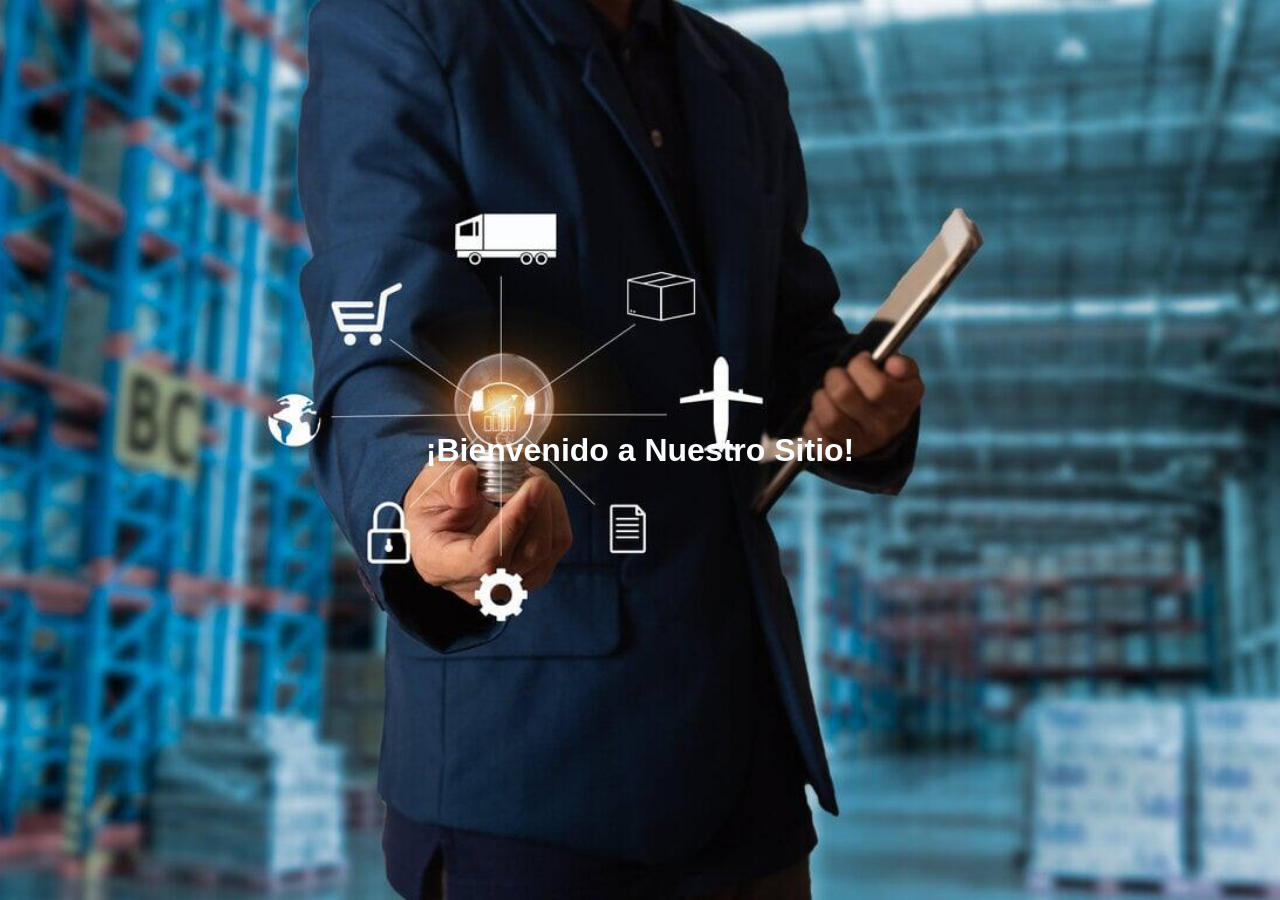
<file: PHP Proyectos/Gestion de empleados y usuarios/index.html>
<!DOCTYPE html>
<html lang="es">
<head>
    <meta charset="UTF-8">
    <meta name="viewport" content="width=device-width, initial-scale=1.0">
    <title>Pantalla de Bienvenida</title>
    <style>
        /* Estilos simples para centrar el mensaje en la pantalla */
        body, html {
            height: 100%;
            display: flex;
            justify-content: center;
            align-items: center;
            margin: 0;
            font-family: Arial, sans-serif;
            background-image: url('Imagenes/Empresa2.jpg');
            background-size: cover;
            background-position: center;
            background-repeat: no-repeat;
            color: #fafcfd; /* Color de texto personalizado */
        }
    </style>
</head>
<body>
<div class="square"></div>
<h1>¡Bienvenido a Nuestro Sitio!</h1>

<script>
    // Redirige a la página de inicio de sesión después de 3 segundos (3000 ms)
    setTimeout(function() {
        window.location.href ="login.php"; // Asegúrate de que esta ruta sea correcta
    }, 3000);
</script>
</body>
</html>
</file>
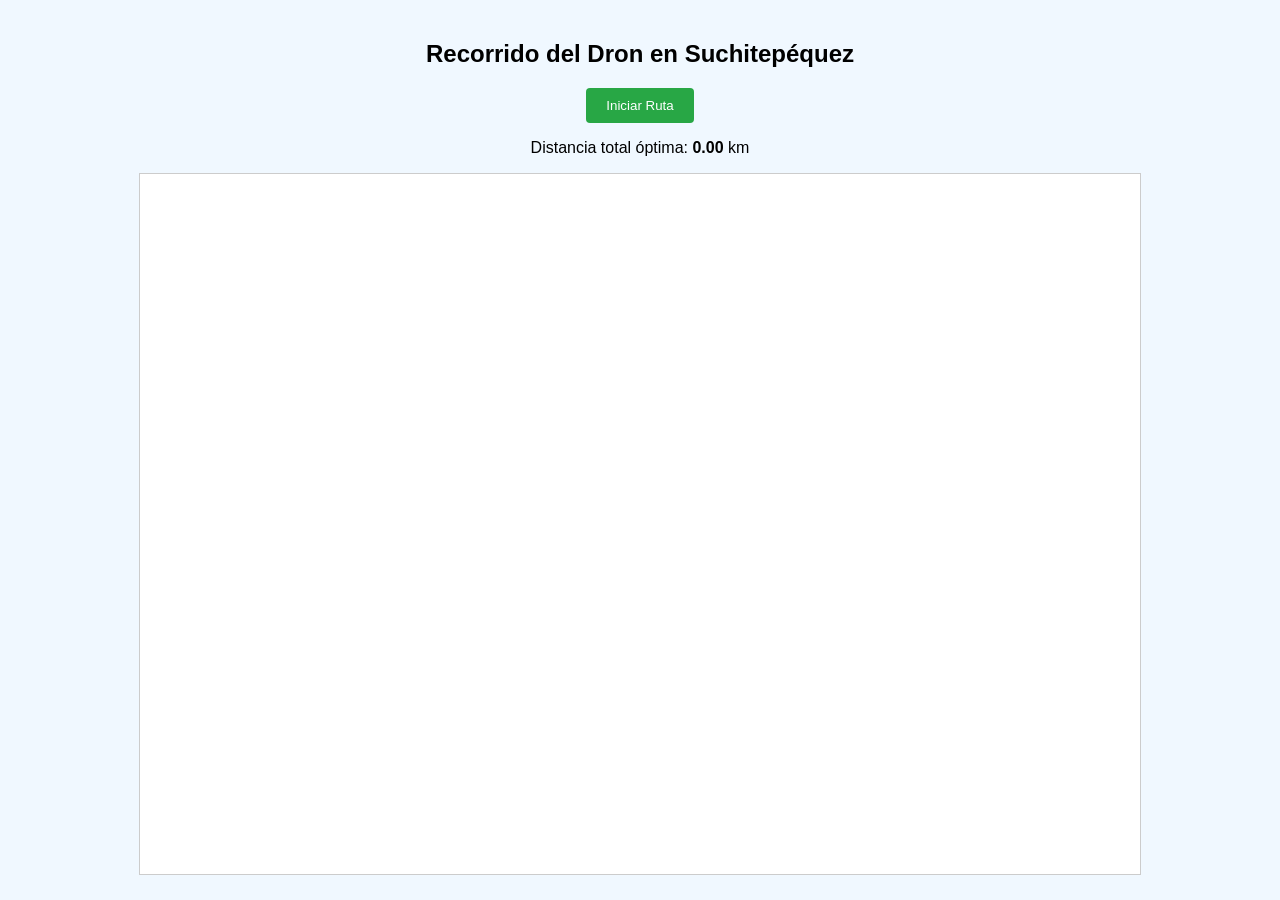
<file: PHP Proyectos/ruta_dron_suchitepequez/index.html>
<!DOCTYPE html>
<html lang="es">
<head>
  <meta charset="UTF-8">
  <title>Ruta Óptima - Suchitepéquez</title>
  <script src="https://d3js.org/d3.v7.min.js"></script>
  <style>
    body { font-family: sans-serif; background: #f0f8ff; margin: 0; padding: 20px; }
    svg { border: 1px solid #ccc; background: white; display: block; margin: 0 auto; }
    #controls { text-align: center; margin-bottom: 10px; }
    button { padding: 10px 20px; background: #28a745; color: white; border: none; border-radius: 4px; cursor: pointer; }
  </style>
</head>
<body>
  <div id="controls">
    <h2>Recorrido del Dron en Suchitepéquez</h2>
    <button onclick="iniciar()">Iniciar Ruta</button>
    <p>Distancia total óptima: <strong id="distancia">0.00</strong> km</p>
  </div>
  <svg id="mapa" width="1000" height="700"></svg>
  <script src="script.js"></script>
</body>
</html>
</file>
